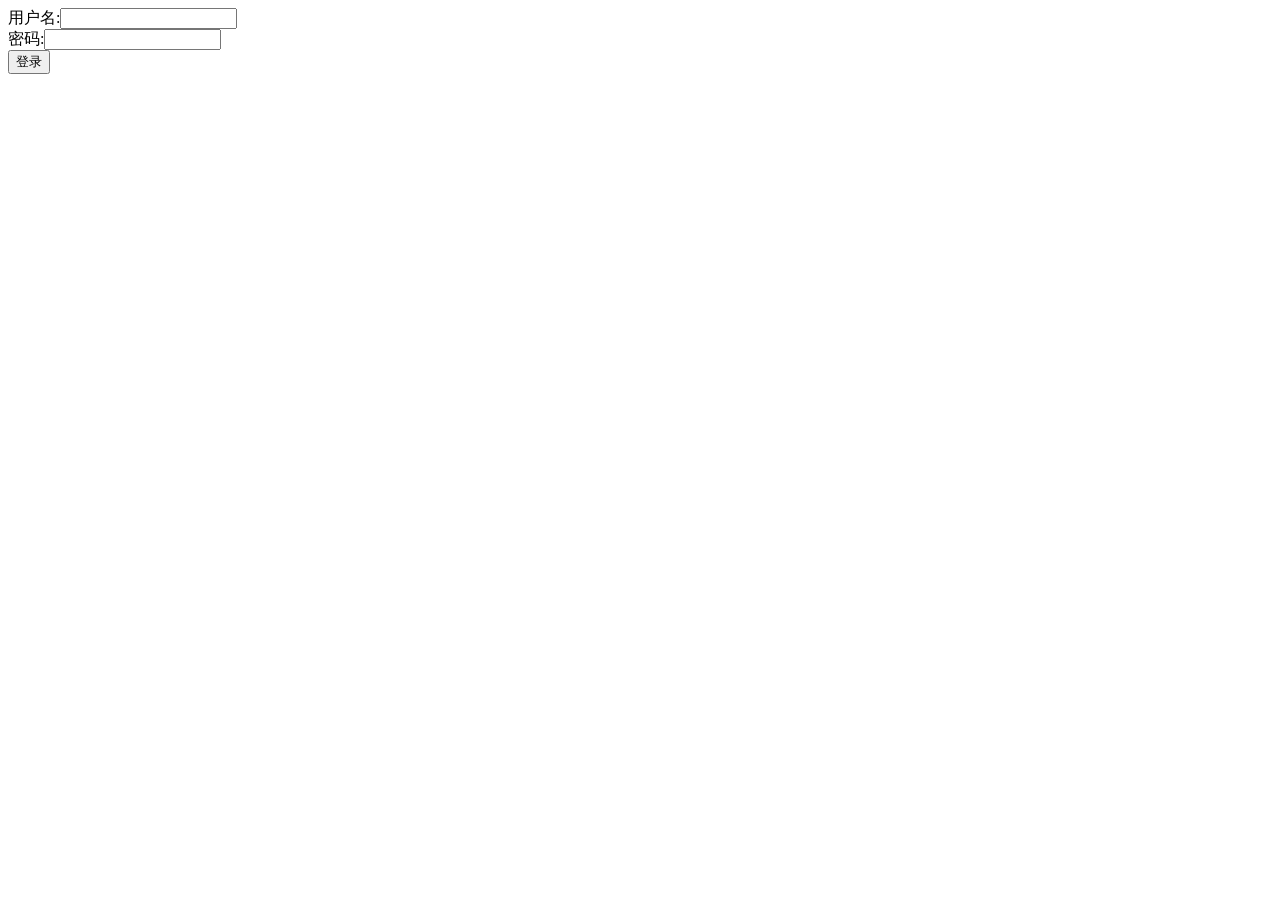
<file: src/main/resources/templates/pages/login.html>
<!DOCTYPE html>
<html>
<head>
  <meta charset="UTF-8">
  <title>用户登录</title>
</head>
<body>
<form action="/login" method="post">用户名:<input name="username" type="text"/><br>密码:<input name="password" type="password"> <br>
  <input type="submit" value="登录">
</form>


</body>
</html>
</file>
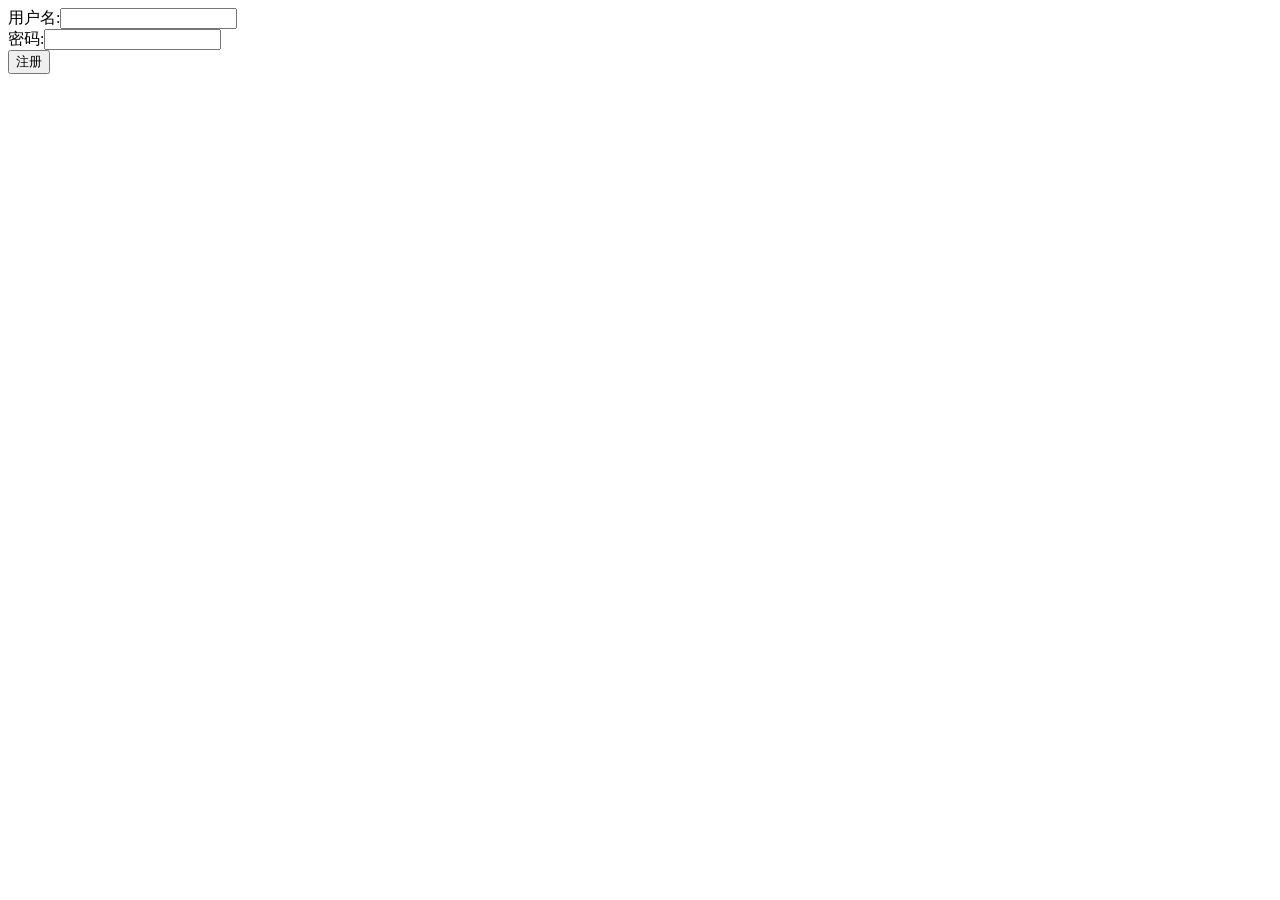
<file: src/main/resources/templates/pages/regist.html>
<!DOCTYPE html>
<html>
<head>
    <meta charset="UTF-8">
    <title>用户注册</title>
</head>
<body>
<form action="/regist" method="post">
    用户名:<input name="username" type="text"/><br>
    密码:<input name="password" type="password"> <br>
    <input type="submit" value="注册">
</form>


</body>
</html>
</file>
